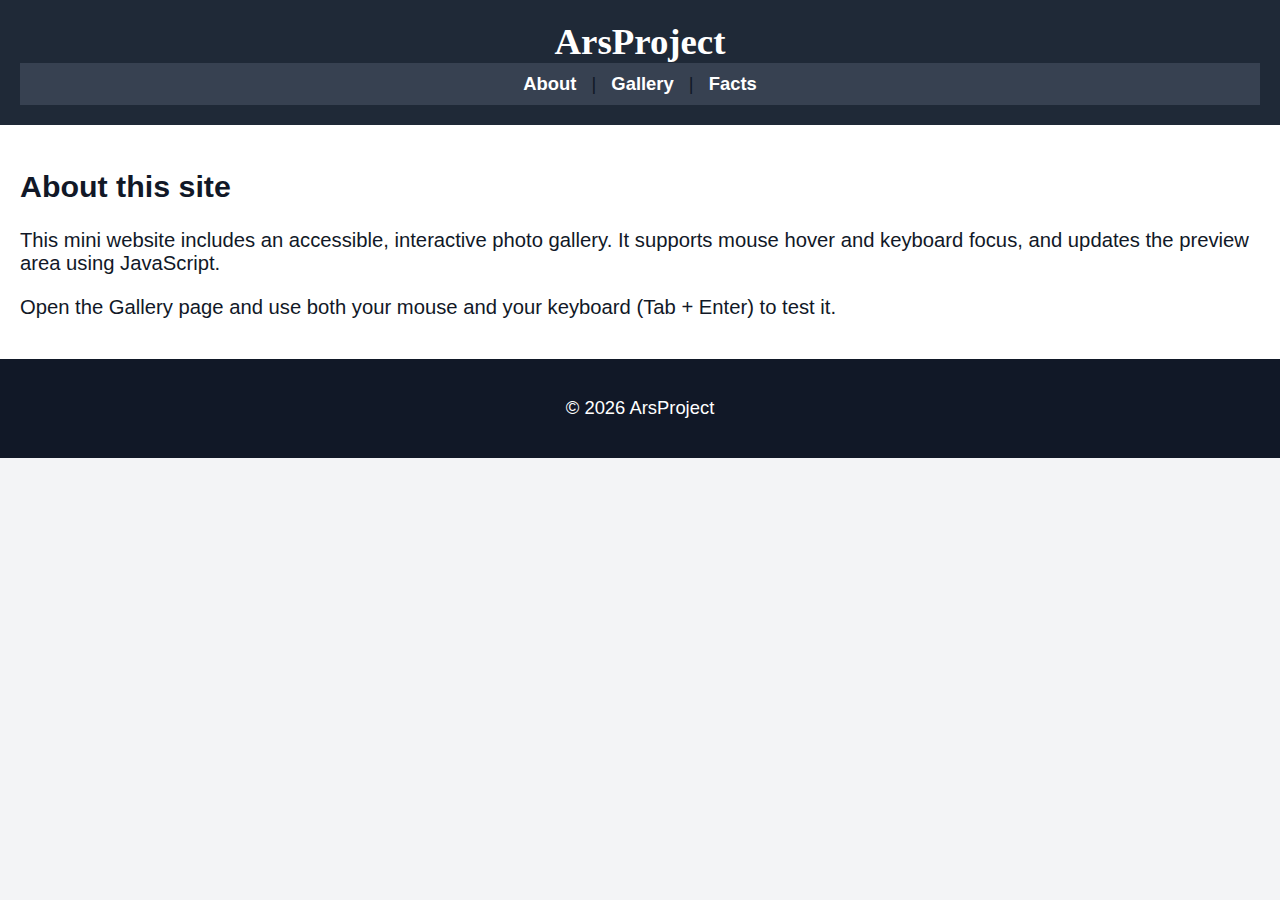
<file: index.html>
<!DOCTYPE html>
<html lang="en">
<head>
  <meta charset="UTF-8" />
  <meta name="viewport" content="width=device-width, initial-scale=1.0" />
  <title>ArsProject | About</title>
  <link rel="stylesheet" href="css/style.css">
</head>

<body>
  <header>
    <h1>ArsProject</h1>
    <nav>
      <a href="index.html" aria-current="page">About</a> |
      <a href="gallery.html">Gallery</a> |
      <a href="facts.html">Facts</a>
    </nav>
  </header>

  <main>
    <section>
      <h2>About this site</h2>
      <p>
        This mini website includes an accessible, interactive photo gallery.
        It supports mouse hover and keyboard focus, and updates the preview area using JavaScript.
      </p>
      <p>
        Open the Gallery page and use both your mouse and your keyboard (Tab + Enter) to test it.
      </p>
    </section>
  </main>

  <footer>
    <p>&copy; 2026 ArsProject</p>
  </footer>
</body>
</html>
</file>
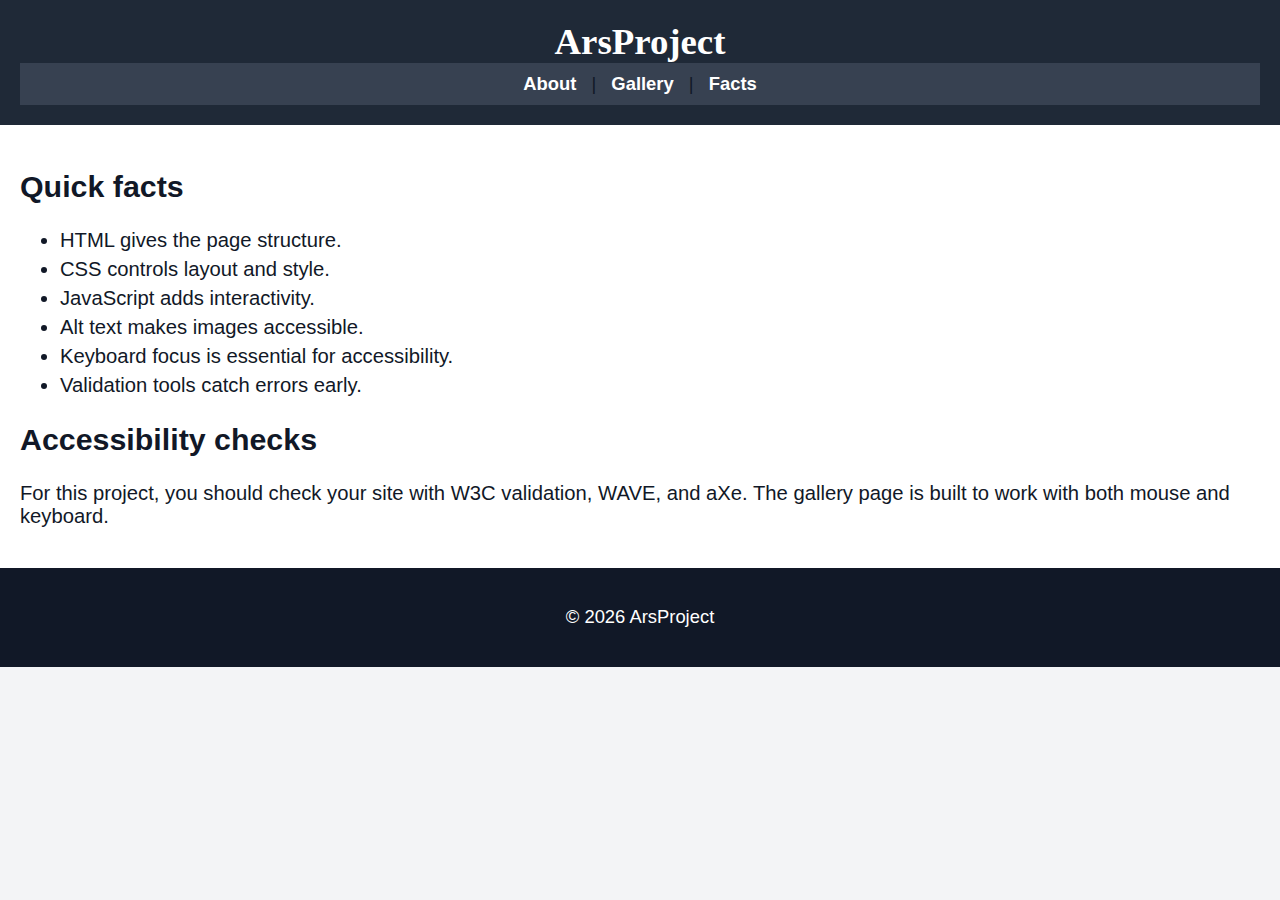
<file: facts.html>
<!DOCTYPE html>
<html lang="en">
<head>
  <meta charset="UTF-8" />
  <meta name="viewport" content="width=device-width, initial-scale=1.0" />
  <title>ArsProject | Facts</title>
  <link rel="stylesheet" href="css/style.css">
</head>

<body>
  <header>
    <h1>ArsProject</h1>
    <nav>
      <a href="index.html">About</a> |
      <a href="gallery.html">Gallery</a> |
      <a href="facts.html" aria-current="page">Facts</a>
    </nav>
  </header>

  <main>
    <section>
      <h2>Quick facts</h2>
      <ul class="facts">
        <li>HTML gives the page structure.</li>
        <li>CSS controls layout and style.</li>
        <li>JavaScript adds interactivity.</li>
        <li>Alt text makes images accessible.</li>
        <li>Keyboard focus is essential for accessibility.</li>
        <li>Validation tools catch errors early.</li>
      </ul>
    </section>

    <section>
      <h2>Accessibility checks</h2>
      <p>
        For this project, you should check your site with W3C validation, WAVE, and aXe.
        The gallery page is built to work with both mouse and keyboard.
      </p>
    </section>
  </main>

  <footer>
    <p>&copy; 2026 ArsProject</p>
  </footer>
</body>
</html>
</file>
<file: css/style.css>
/* Base */
body {
  font-family: Arial, Helvetica, sans-serif;
  font-size: 115%;
  margin: 0;
  background-color: #f3f4f6;
  color: #111827;
}

/* Header */
header {
  background-color: #1f2937;
  padding: 20px;
}

h1 {
  text-align: center;
  font-family: Georgia, "Times New Roman", serif;
  color: #ffffff;
  margin: 0;
}

/* Nav */
nav {
  background-color: #374151;
  padding: 10px;
  text-align: center;
}

nav a {
  color: #ffffff;
  font-weight: bold;
  text-decoration: none;
  margin: 0 10px;
}

nav a:hover {
  color: #60a5fa;
}

/* Main */
main {
  background-color: #ffffff;
  font-size: 110%;
  padding: 20px;
}

/* Footer */
footer {
  background-color: #111827;
  color: #ffffff;
  text-align: center;
  padding: 20px;
}

/* Facts list */
.facts li {
  margin: 6px 0;
}

/* Gallery preview box */
#image {
  width: min(900px, 95%);
  height: 360px;
  margin: 18px auto 10px auto;
  border: 2px solid #374151;
  border-radius: 12px;

  background-size: cover;
  background-position: center;
  background-repeat: no-repeat;

  display: flex;
  align-items: center;
  justify-content: center;

  padding: 16px;
  text-align: center;
  font-weight: 700;
}

/* Thumbnails grid */
.thumbs {
  width: min(1000px, 95%);
  margin: 0 auto;
  display: grid;
  grid-template-columns: repeat(auto-fit, minmax(170px, 1fr));
  gap: 14px;
}

.thumb {
  margin: 0;
  border: 1px solid rgba(17, 24, 39, 0.15);
  border-radius: 12px;
  padding: 10px;
  background: #fff;
}

.thumb img {
  width: 100%;
  height: 140px;
  object-fit: cover;
  border-radius: 10px;
  cursor: pointer;
}

.thumb figcaption {
  margin-top: 8px;
  font-size: 0.95rem;
}

/* Visible keyboard focus */
.preview:focus {
  outline: 4px solid #111827;
  outline-offset: 3px;
}
</file>
